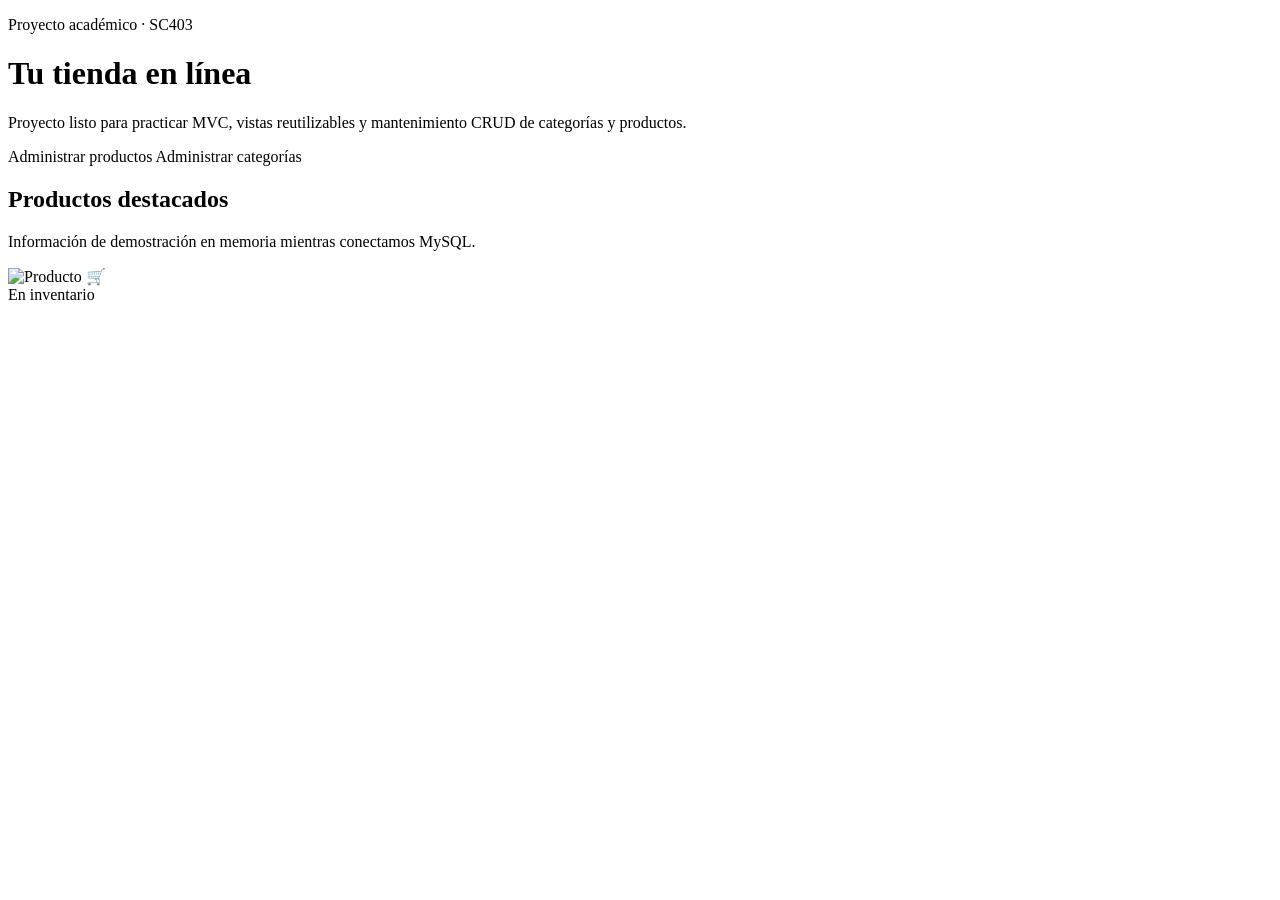
<file: src/main/resources/templates/index.html>
<!doctype html><html lang="es" xmlns:th="http://www.thymeleaf.org">
<head th:replace="~{general/fragmentos :: head('Inicio')}"></head>
<body class="d-flex flex-column min-vh-100">
<nav th:replace="~{general/fragmentos :: header}"></nav>
<header class="hero py-5"><div class="container py-4">
<p class="text-uppercase small fw-semibold mb-2">Proyecto académico · SC403</p>
<h1 class="display-4 fw-bold">Tu tienda en línea</h1>
<p class="lead col-lg-7">Proyecto listo para practicar MVC, vistas reutilizables y mantenimiento CRUD de categorías y productos.</p>
<a class="btn btn-light btn-lg me-2" th:href="@{/producto/listado}">Administrar productos</a>
<a class="btn btn-outline-light btn-lg" th:href="@{/categoria/listado}">Administrar categorías</a>
</div></header>
<main class="container py-5 flex-grow-1">
<h2 class="mb-2">Productos destacados</h2><p class="text-muted mb-4">Información de demostración en memoria mientras conectamos MySQL.</p>
<div class="row g-4"><div class="col-sm-6 col-lg-4" th:each="p : ${productos}">
 <div class="card h-100 producto-card">
  <div class="product-visual"><img th:if="${p.rutaImagen != null and !#strings.isEmpty(p.rutaImagen)}" th:src="${p.rutaImagen}" alt="Producto">
  <span th:unless="${p.rutaImagen != null and !#strings.isEmpty(p.rutaImagen)}">🛒</span></div>
  <div class="card-body"><span class="badge text-bg-light mb-2">En inventario</span><h5 th:text="${p.descripcion}"></h5><div class="fs-4 fw-bold" th:text="'₡' + ${#numbers.formatDecimal(p.precio, 1, 'COMMA', 2, 'POINT')}"></div>
  <small class="text-muted" th:text="'Disponibles: ' + ${p.existencias}"></small></div>
 </div></div></div>
</main><footer th:replace="~{general/fragmentos :: footer}"></footer>
</body></html>
</file>
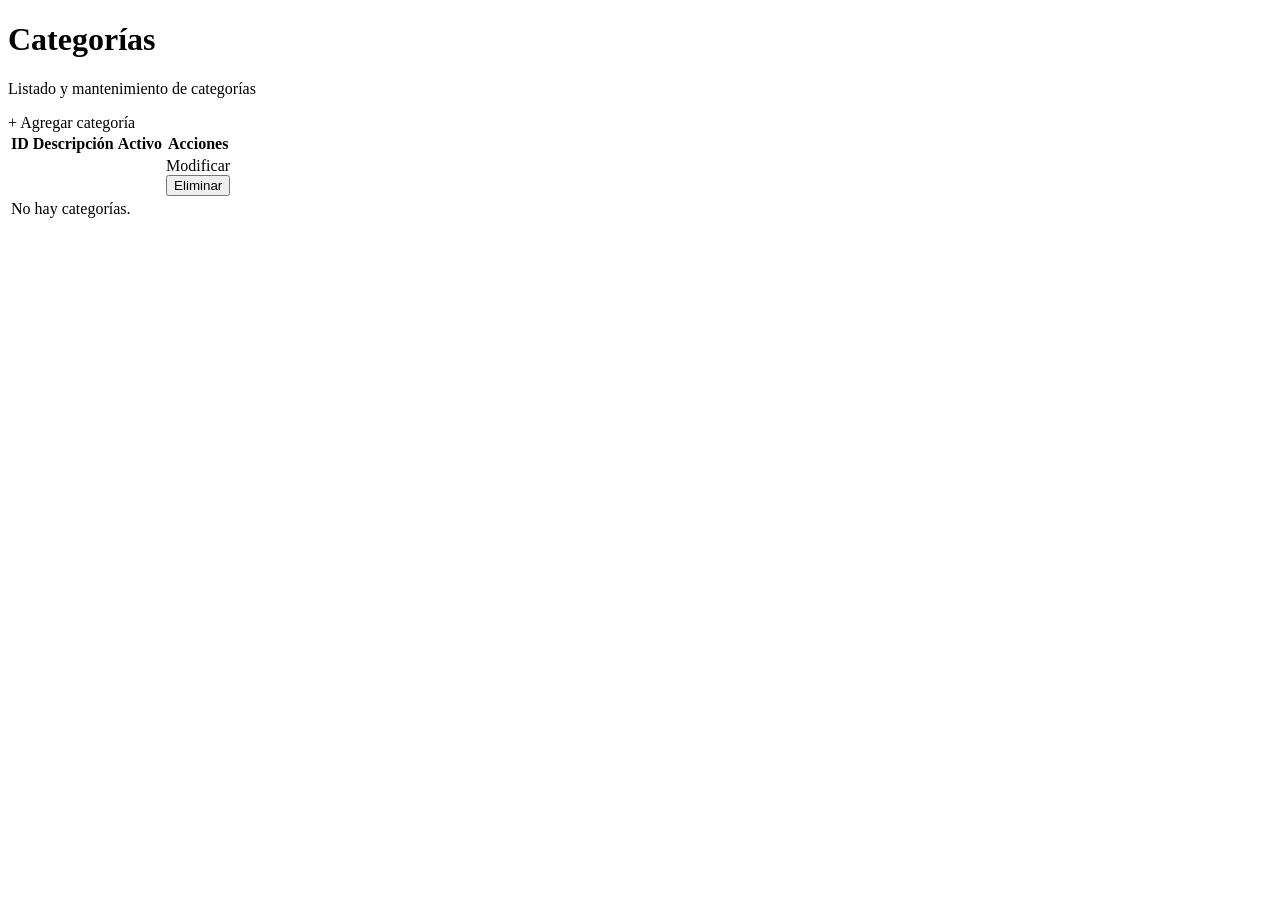
<file: src/main/resources/templates/categoria/listado.html>
<!doctype html><html lang="es" xmlns:th="http://www.thymeleaf.org">
<head th:replace="~{general/fragmentos :: head('Categorías')}"></head>
<body class="d-flex flex-column min-vh-100"><nav th:replace="~{general/fragmentos :: header}"></nav>
<div th:replace="~{general/fragmentos :: avisos}"></div>
<main class="container py-4 flex-grow-1">
<div class="d-flex flex-wrap justify-content-between align-items-center mb-4 gap-2">
 <div><h1 class="h2 mb-1">Categorías</h1><p class="text-muted mb-0">Listado y mantenimiento de categorías</p></div>
 <a class="btn btn-primary" th:href="@{/categoria/nuevo}">+ Agregar categoría</a>
</div>
<div class="card border-0 shadow-sm"><div class="table-responsive">
<table class="table table-hover align-middle mb-0"><thead class="table-light"><tr><th>ID</th><th>Descripción</th><th>Activo</th><th>Acciones</th></tr></thead>
<tbody><tr th:each="c : ${categorias}">
 <td th:text="${c.idCategoria}"></td><td th:text="${c.descripcion}"></td>
 <td><span class="badge" th:classappend="${c.activo} ? 'text-bg-success' : 'text-bg-secondary'" th:text="${c.activo} ? 'Sí' : 'No'"></span></td>
 <td><div class="d-flex gap-2"><a class="btn btn-sm btn-outline-primary" th:href="@{/categoria/modifica/{id}(id=${c.idCategoria})}">Modificar</a>
 <form th:action="@{/categoria/eliminar/{id}(id=${c.idCategoria})}" method="post" onsubmit="return confirm('¿Eliminar esta categoría?');">
 <button class="btn btn-sm btn-outline-danger" type="submit">Eliminar</button></form></div></td></tr>
<tr th:if="${#lists.isEmpty(categorias)}"><td colspan="4">No hay categorías.</td></tr></tbody></table></div></div>
</main><footer th:replace="~{general/fragmentos :: footer}"></footer></body></html>
</file>
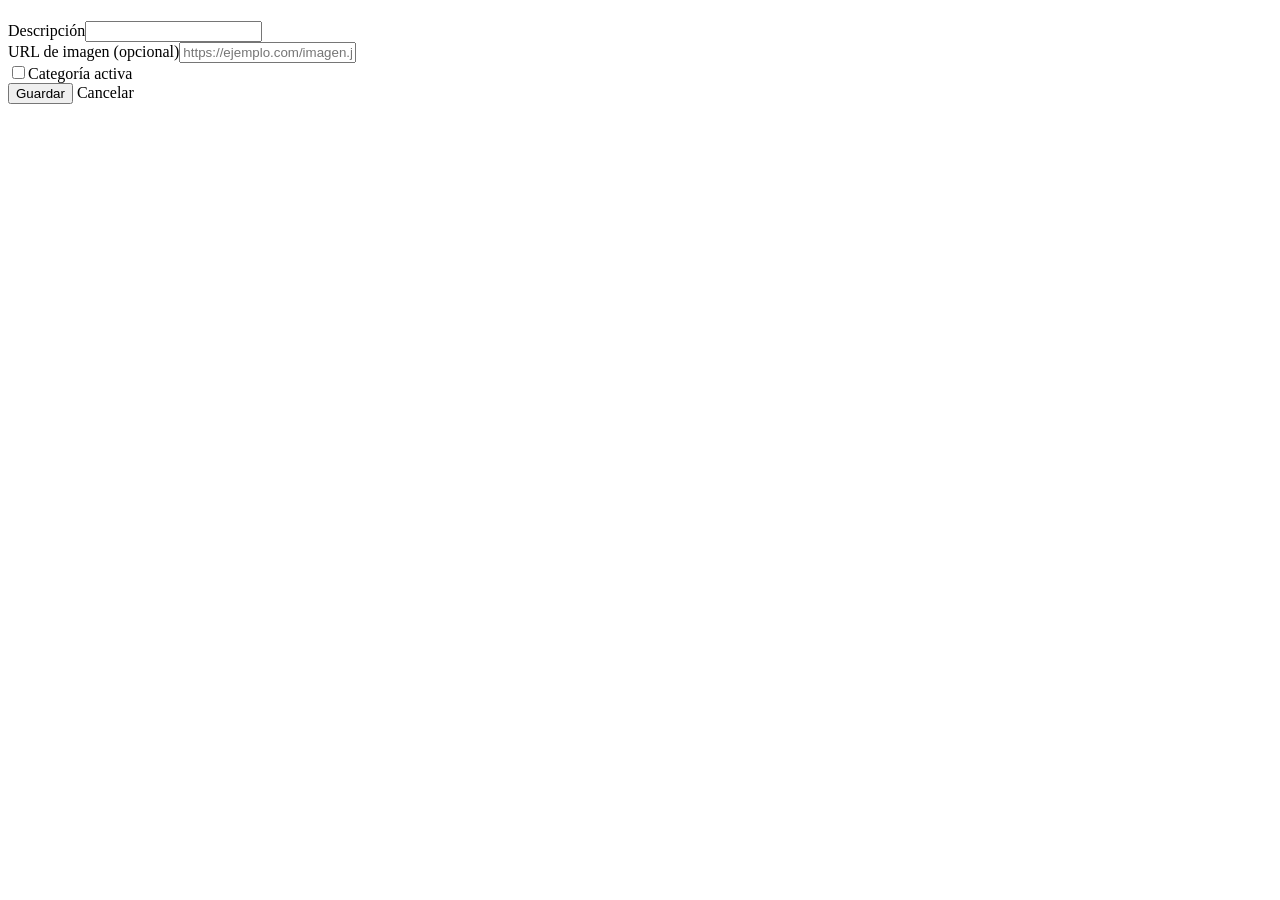
<file: src/main/resources/templates/categoria/modifica.html>
<!doctype html><html lang="es" xmlns:th="http://www.thymeleaf.org">
<head th:replace="~{general/fragmentos :: head('Editar categoría')}"></head>
<body class="d-flex flex-column min-vh-100"><nav th:replace="~{general/fragmentos :: header}"></nav>
<main class="container py-5 flex-grow-1"><div class="col-lg-7 mx-auto">
<h1 class="h2 mb-4" th:text="${categoria.idCategoria == null} ? 'Nueva categoría' : 'Modificar categoría'"></h1>
<form class="card card-body shadow-sm border-0 p-4" th:action="@{/categoria/guardar}" th:object="${categoria}" method="post">
<input type="hidden" th:field="*{idCategoria}"><div class="mb-3">
<label class="form-label">Descripción</label><input class="form-control" th:field="*{descripcion}" maxlength="50" required>
<div class="text-danger small" th:errors="*{descripcion}"></div></div>
<div class="mb-3"><label class="form-label">URL de imagen (opcional)</label><input type="url" class="form-control" th:field="*{rutaImagen}" placeholder="https://ejemplo.com/imagen.jpg"></div>
<div class="form-check form-switch mb-4"><input class="form-check-input" type="checkbox" th:field="*{activo}"><label class="form-check-label">Categoría activa</label></div>
<div class="d-flex gap-2"><button class="btn btn-primary" type="submit">Guardar</button>
<a class="btn btn-outline-secondary" th:href="@{/categoria/listado}">Cancelar</a></div></form></div></main>
<footer th:replace="~{general/fragmentos :: footer}"></footer></body></html>
</file>
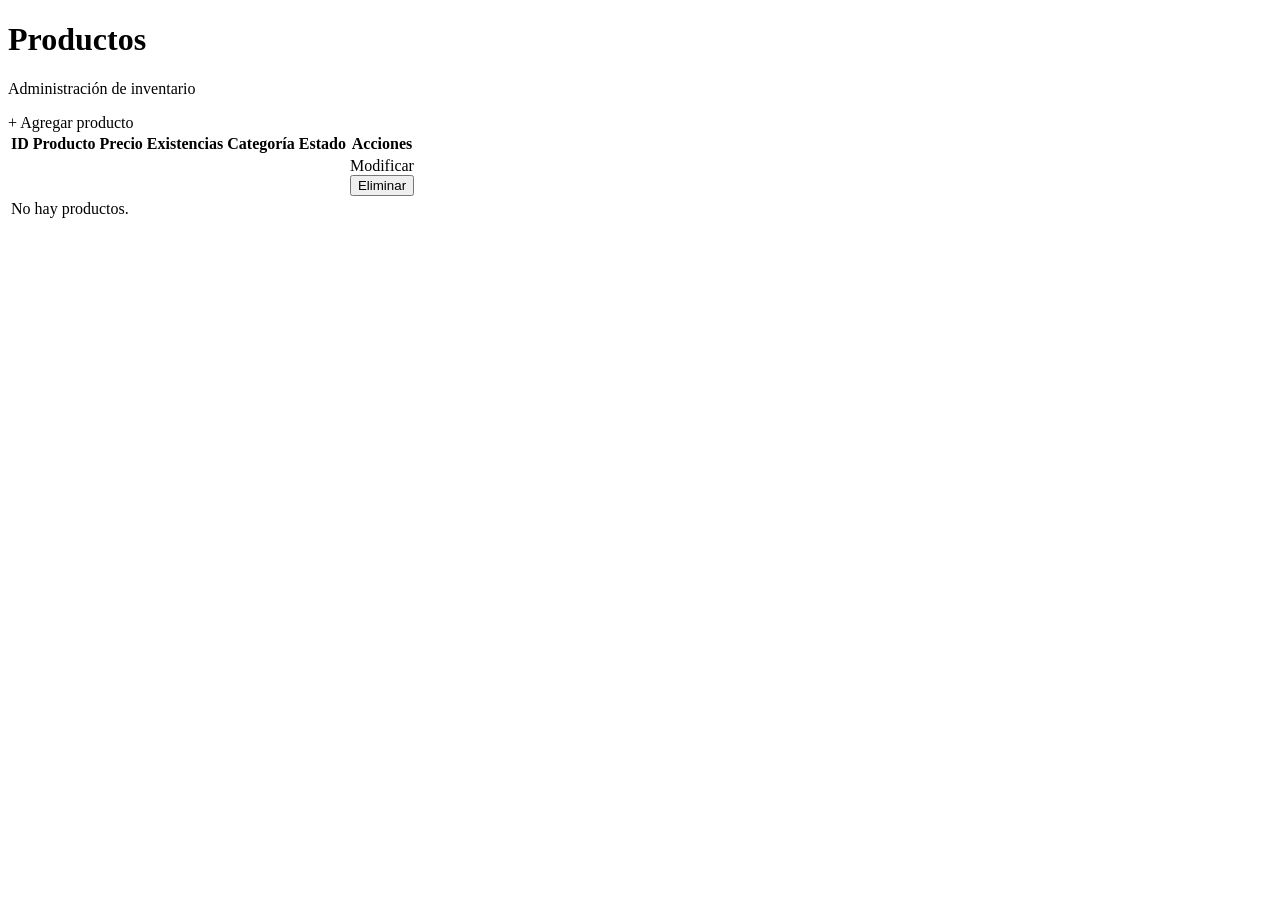
<file: src/main/resources/templates/producto/listado.html>
<!doctype html><html lang="es" xmlns:th="http://www.thymeleaf.org">
<head th:replace="~{general/fragmentos :: head('Productos')}"></head>
<body class="d-flex flex-column min-vh-100"><nav th:replace="~{general/fragmentos :: header}"></nav>
<div th:replace="~{general/fragmentos :: avisos}"></div>
<main class="container py-4 flex-grow-1">
<div class="d-flex flex-wrap justify-content-between align-items-center mb-4 gap-2">
 <div><h1 class="h2 mb-1">Productos</h1><p class="text-muted mb-0">Administración de inventario</p></div>
 <a class="btn btn-primary" th:href="@{/producto/nuevo}">+ Agregar producto</a></div>
<div class="card border-0 shadow-sm"><div class="table-responsive">
<table class="table table-hover align-middle mb-0"><thead class="table-light">
<tr><th>ID</th><th>Producto</th><th>Precio</th><th>Existencias</th><th>Categoría</th><th>Estado</th><th>Acciones</th></tr></thead>
<tbody><tr th:each="p : ${productos}">
<td th:text="${p.idProducto}"></td><td th:text="${p.descripcion}"></td>
<td th:text="'₡' + ${#numbers.formatDecimal(p.precio, 1, 'COMMA', 2, 'POINT')}"></td>
<td th:text="${p.existencias}"></td>
<td><span th:each="c : ${categorias}" th:if="${c.idCategoria == p.idCategoria}" th:text="${c.descripcion}"></span></td>
<td><span class="badge" th:classappend="${p.activo} ? 'text-bg-success' : 'text-bg-secondary'" th:text="${p.activo} ? 'Activo' : 'Inactivo'"></span></td>
<td><div class="d-flex gap-2"><a class="btn btn-sm btn-outline-primary" th:href="@{/producto/modifica/{id}(id=${p.idProducto})}">Modificar</a>
<form method="post" th:action="@{/producto/eliminar/{id}(id=${p.idProducto})}" onsubmit="return confirm('¿Eliminar este producto?');"><button class="btn btn-sm btn-outline-danger">Eliminar</button></form></div></td></tr>
<tr th:if="${#lists.isEmpty(productos)}"><td colspan="7">No hay productos.</td></tr></tbody></table></div></div>
</main><footer th:replace="~{general/fragmentos :: footer}"></footer></body></html>
</file>
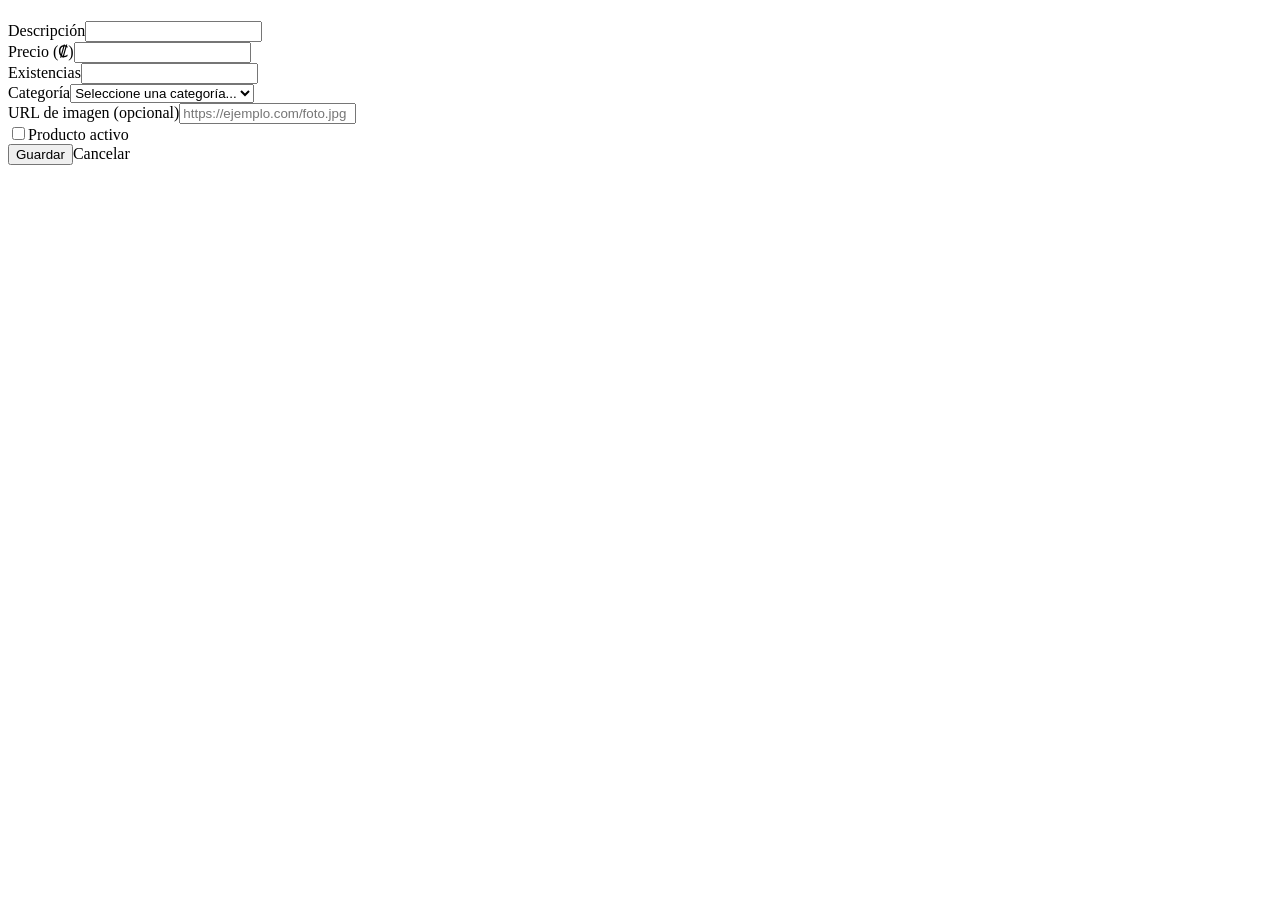
<file: src/main/resources/templates/producto/modifica.html>
<!doctype html><html lang="es" xmlns:th="http://www.thymeleaf.org">
<head th:replace="~{general/fragmentos :: head('Editar producto')}"></head>
<body class="d-flex flex-column min-vh-100"><nav th:replace="~{general/fragmentos :: header}"></nav>
<main class="container py-5 flex-grow-1"><div class="col-lg-8 mx-auto">
<h1 class="h2 mb-4" th:text="${producto.idProducto == null} ? 'Nuevo producto' : 'Modificar producto'"></h1>
<div th:if="${error}" class="alert alert-danger" th:text="${error}"></div>
<form class="card card-body shadow-sm border-0 p-4" th:action="@{/producto/guardar}" th:object="${producto}" method="post">
<input type="hidden" th:field="*{idProducto}">
<div class="row g-3">
<div class="col-12"><label class="form-label">Descripción</label><input class="form-control" th:field="*{descripcion}" maxlength="100" required><div class="small text-danger" th:errors="*{descripcion}"></div></div>
<div class="col-md-6"><label class="form-label">Precio (₡)</label><input class="form-control" type="number" th:field="*{precio}" min="0.01" step="0.01" required><div class="small text-danger" th:errors="*{precio}"></div></div>
<div class="col-md-6"><label class="form-label">Existencias</label><input class="form-control" type="number" th:field="*{existencias}" min="0" required><div class="small text-danger" th:errors="*{existencias}"></div></div>
<div class="col-12"><label class="form-label">Categoría</label><select class="form-select" th:field="*{idCategoria}" required>
<option value="">Seleccione una categoría...</option><option th:each="c : ${categorias}" th:value="${c.idCategoria}" th:text="${c.descripcion}"></option></select><div class="small text-danger" th:errors="*{idCategoria}"></div></div>
<div class="col-12"><label class="form-label">URL de imagen (opcional)</label><input class="form-control" type="url" th:field="*{rutaImagen}" placeholder="https://ejemplo.com/foto.jpg"></div>
<div class="col-12"><div class="form-check form-switch"><input class="form-check-input" type="checkbox" th:field="*{activo}"><label class="form-check-label">Producto activo</label></div></div>
<div class="col-12 d-flex gap-2"><button class="btn btn-primary" type="submit">Guardar</button><a class="btn btn-outline-secondary" th:href="@{/producto/listado}">Cancelar</a></div>
</div></form></div></main><footer th:replace="~{general/fragmentos :: footer}"></footer></body></html>
</file>
